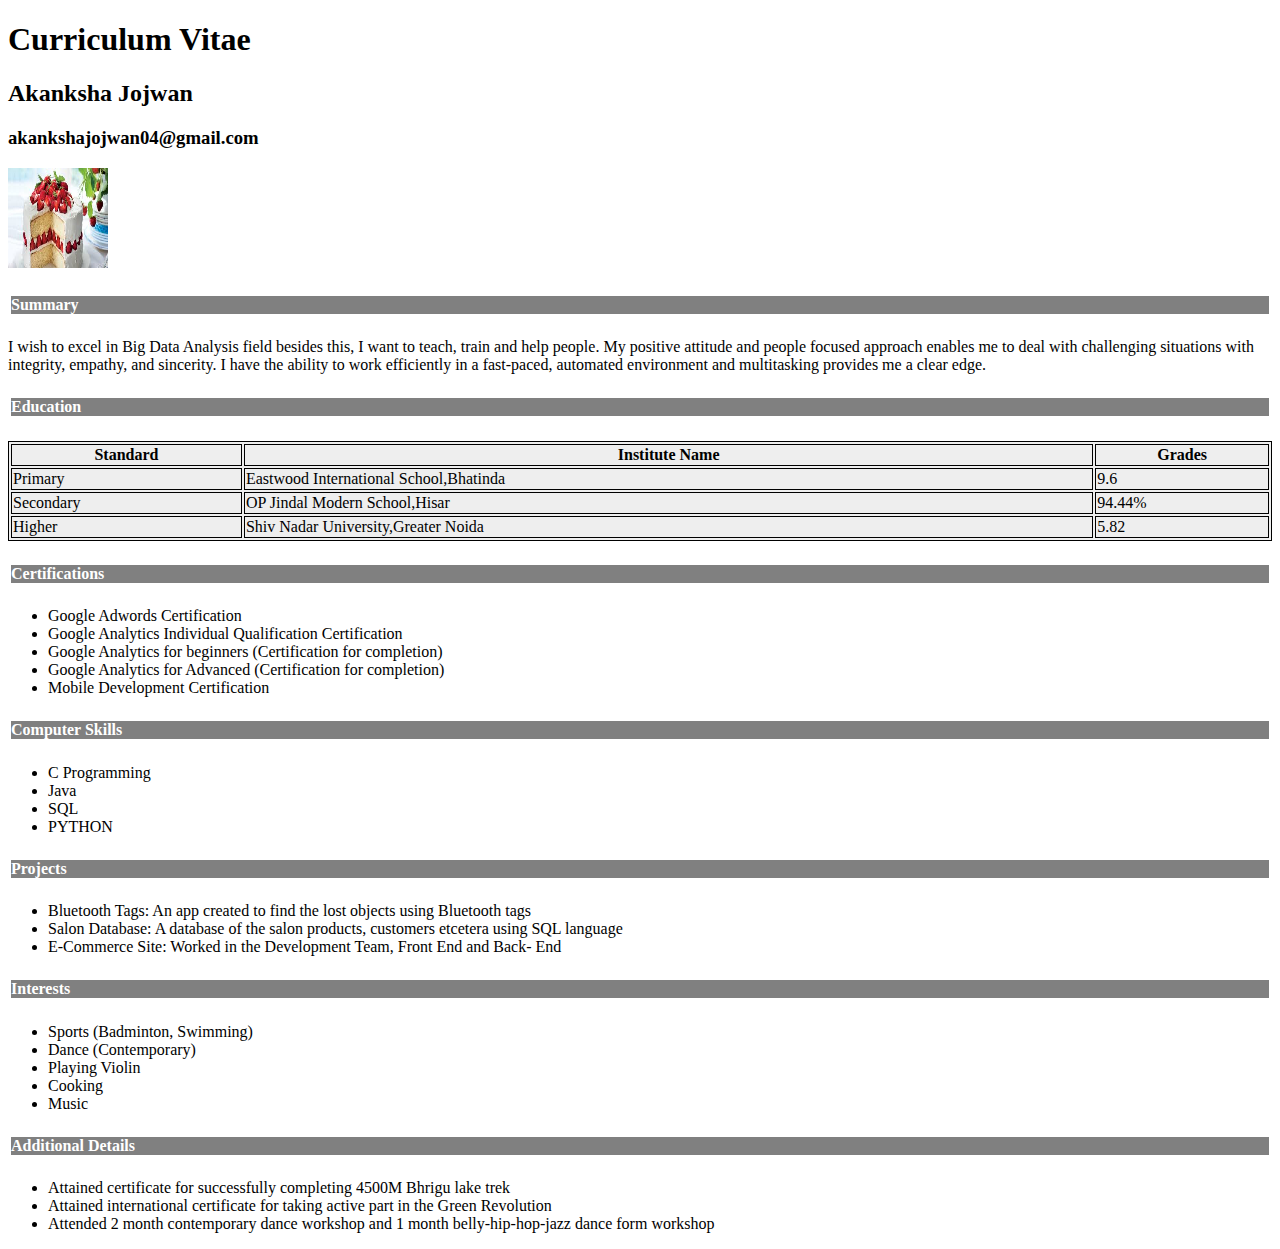
<file: cv.html>
<!DOCTYPE html>
<html>
<style>
table, th, td{
	border: 1px solid black;
	background-color: #eee;
	border-collapse: collapse:
	}
h4.solid {border-style: solid;}
</style>
<body>
<h1> Curriculum Vitae</h1>
	
  <h2>Akanksha Jojwan</h2>

	<h3>akankshajojwan04@gmail.com</h3>
	<img src="index.jpg" style="width:100px;height:100px;">
		<h4 class="solid" style="background-color:rgb(128, 128, 128);color:white">Summary</h4>
		<p>I wish to excel in Big Data Analysis field besides this, I want to teach, train and help people.
My positive attitude and people focused approach enables me to deal with challenging situations with integrity, empathy, and sincerity. I have the ability to work efficiently in a fast-paced, automated environment and multitasking provides me a clear edge.</p>

	<h4 class="solid" style="background-color:rgb(128, 128, 128);color:white">Education</h4>
	<table style="width:100%">
	<tr>
	<th>Standard</th>
	<th>Institute Name</th>
	<th>Grades</th>
	</tr>
	<tr>
	<td>Primary</td>
	<td>Eastwood International School,Bhatinda</td>
	<td>9.6</td>
	</tr>
	<tr>
	<td>Secondary</td>
	<td>OP Jindal Modern School,Hisar</td>
	<td>94.44%</td>
	</tr>
	<tr>
	<td>Higher</td>
	<td>Shiv Nadar University,Greater Noida</td>
	<td>5.82</td>
	</tr>
	</table>
	
	<h4 class="solid" style="background-color:rgb(128, 128, 128);color:white">Certifications</h4>
	
	<ul>
	<li>Google Adwords Certification</li>
	<li>Google Analytics Individual Qualification Certification</li>
	<li>Google Analytics for beginners (Certification for completion)</li>
	<li>Google Analytics for Advanced (Certification for completion)</li>
	<li>Mobile Development Certification</li>

	</ul>
	<h4 class="solid" style="background-color:rgb(128, 128, 128);color:white">Computer Skills</h4>
	<ul>
	<li>C Programming</li>
	<li>Java</li>
	<li>SQL</li>
	<li>PYTHON</li>
	</ul>
	<h4 class="solid" style="background-color:rgb(128, 128, 128);color:white">Projects</h4>
	<ul>
	<li>Bluetooth Tags: An app created to find the lost objects using Bluetooth tags</li>
	<li>Salon Database: A database of the salon products, customers etcetera using SQL language</li>
	<li>E-Commerce Site: Worked in the Development Team, Front End and Back- End</li>

	</ul>
	<h4 class="solid" style="background-color:rgb(128, 128, 128);color:white">Interests</h4>
	<ul>
	<li>Sports (Badminton, Swimming)</li>
	<li>Dance (Contemporary)</ii>
	<li>Playing Violin</li>
	<li>Cooking</li>
	<li>Music</li>
	</ul>
	<h4 class="solid" style="background-color:rgb(128, 128, 128);color:white">Additional Details</h4>
	<ul>
	<li>Attained certificate for successfully completing 4500M Bhrigu lake trek</li>
	<li>Attained international certificate for taking active part in the Green Revolution</li>
	<li>Attended 2 month contemporary dance workshop and 1 month belly-hip-hop-jazz dance form workshop</li>
	</ul>

</body>
</html>
</file>
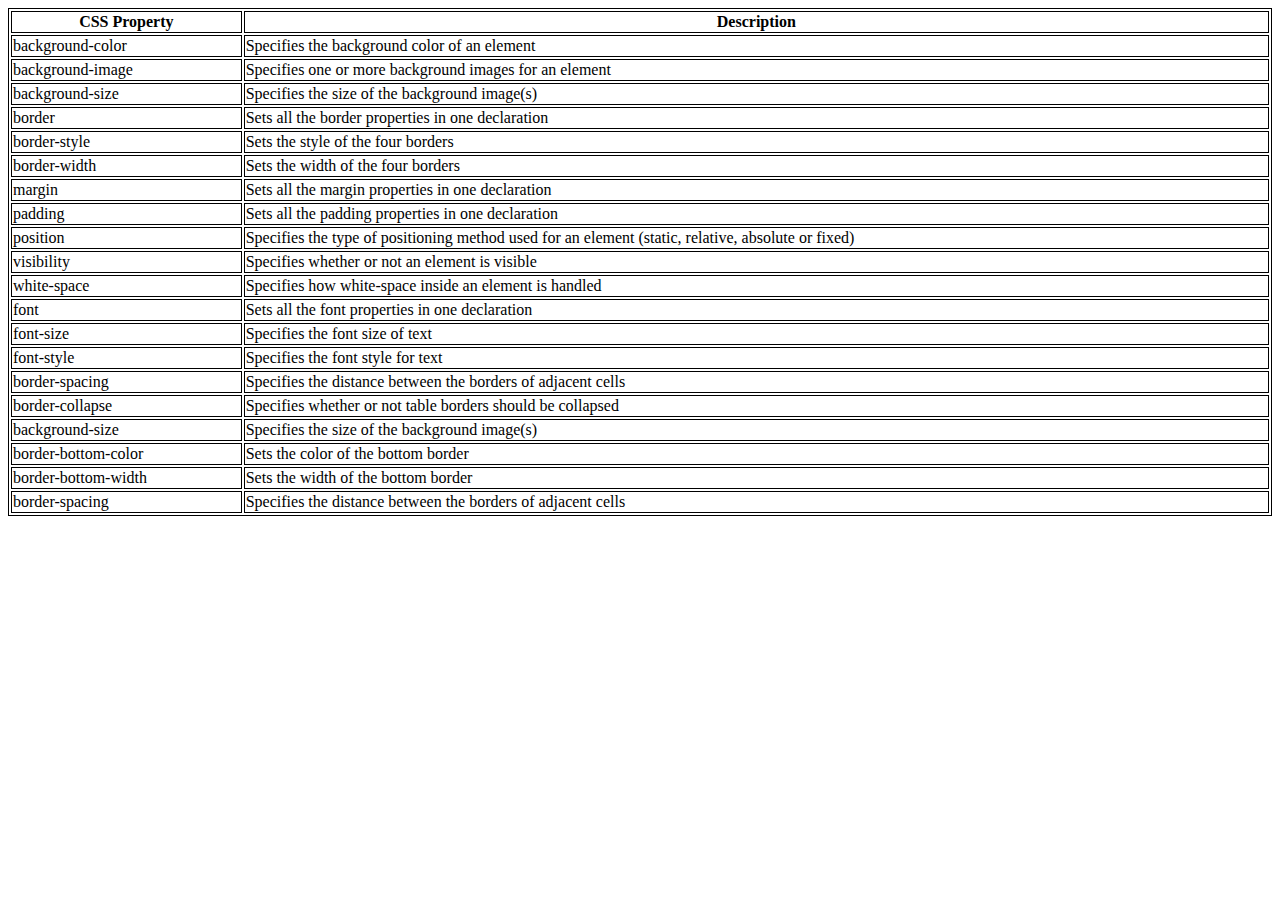
<file: Description.html>
<!DOCTYPE html>
<html>
<style>
table, th, td {
    border: 1px solid black;
}
</style>
<body>

<table style="width:100%">
	<tr>
	<th>CSS Property</th>
	<th>Description</th>
	</tr>
	<tr>
    <td>background-color</td>
    <td>Specifies the background color of an element</td>
    
  </tr>
  <tr>
    <td>background-image</td>
    <td>Specifies one or more background images for an element</td>
    
  </tr>
  <tr>
    <td>background-size</td>
    <td>Specifies the size of the background image(s)</td>
    
  </tr>
	<tr>
    <td>border</td>
    <td>Sets all the border properties in one declaration</td>
    
  </tr>
  <tr>
    <td>border-style</td>
    <td>Sets the style of the four borders</td>
    
  </tr>
  <tr>
    <td>border-width</td>
    <td>Sets the width of the four borders</td>
    
  </tr>
<tr>
    <td>margin</td>
    <td>Sets all the margin properties in one declaration</td>
    
  </tr>
  <tr>
    <td>padding</td>
    <td>Sets all the padding properties in one declaration</td>
    
  </tr>
  <tr>
    <td>position</td>
    <td>Specifies the type of positioning method used for an element (static, relative, absolute or fixed)</td>
    
  </tr>
<tr>
    <td>visibility</td>
    <td>Specifies whether or not an element is visible</td>
    
  </tr>
  <tr>
    <td>white-space</td>
    <td>Specifies how white-space inside an element is handled</td>
    
  </tr>
  <tr>
    <td>font</td>
    <td>Sets all the font properties in one declaration</td>
    
  </tr>
	<tr>
    <td>font-size</td>
    <td>Specifies the font size of text</td>
    
  </tr>
  <tr>
    <td>font-style</td>
    <td>Specifies the font style for text</td>
    
  </tr>
  <tr>
    <td>border-spacing</td>
    <td>Specifies the distance between the borders of adjacent cells</td>
    
  </tr>
	<tr>
    <td>border-collapse</td>
    <td>Specifies whether or not table borders should be collapsed</td>
    
  </tr>
  <tr>
    <td>background-size</td>
    <td>Specifies the size of the background image(s)</td>
    
  </tr>
	<tr>
    <td>border-bottom-color</td>
    <td>Sets the color of the bottom border</td>
    
  </tr>
  <tr>
    <td>border-bottom-width</td>
    <td>Sets the width of the bottom border</td>
    
  </tr>
  <tr>
    <td>border-spacing</td>
    <td>Specifies the distance between the borders of adjacent cells</td>
    
  </tr>
</table>
</file>
